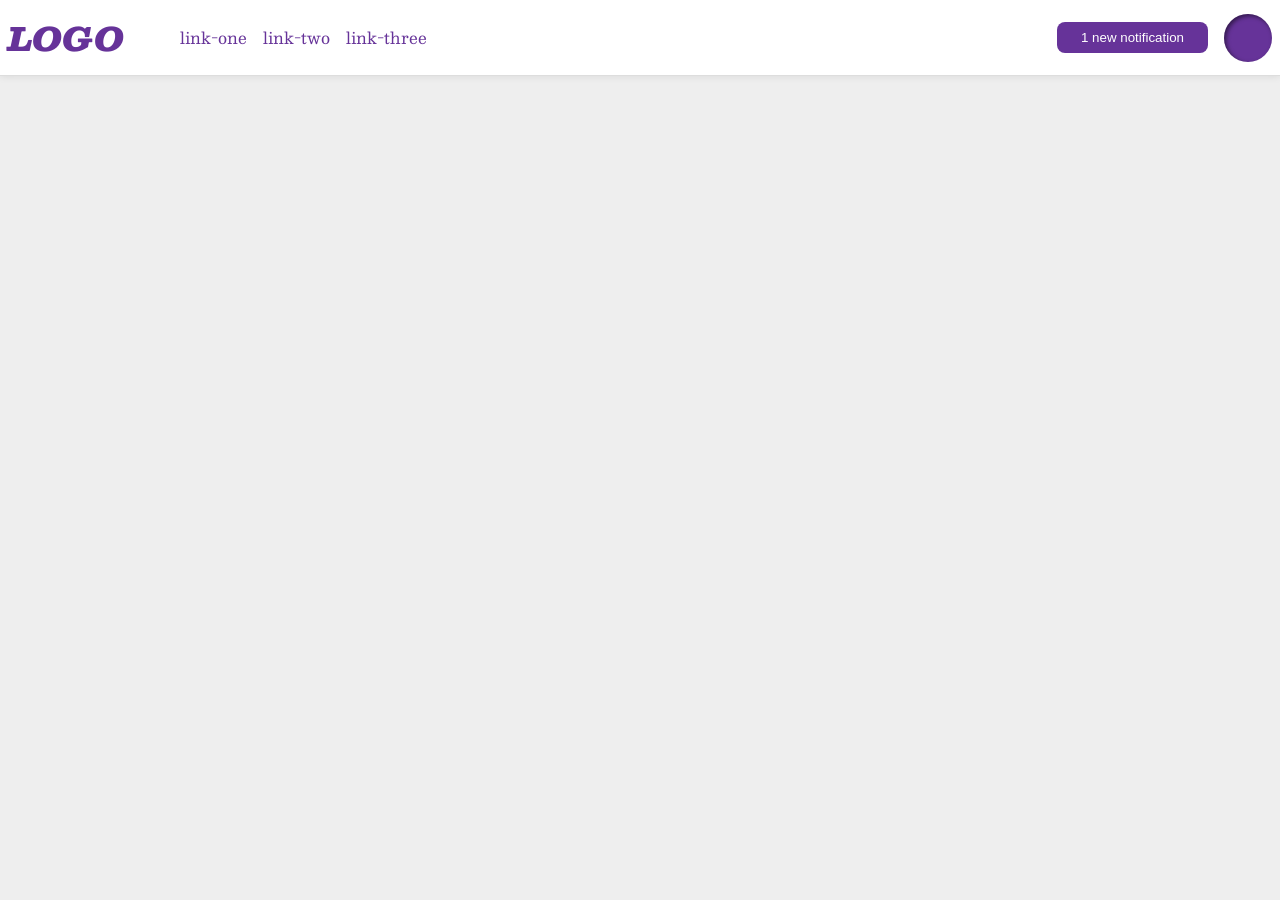
<file: flex/03-flex-header-2/index.html>
<!DOCTYPE html>
<html lang="en">
  <head>
    <meta charset="UTF-8">
    <meta http-equiv="X-UA-Compatible" content="IE=edge">
    <meta name="viewport" content="width=device-width, initial-scale=1.0">
    <title>Flex Header 2</title>
    <link rel="stylesheet" href="style.css">
  </head>
  <body>
    <div class="header">
      <div class="left">
        <div class="logo">
          LOGO
        </div>
        <ul class="links">
          <li><a href="https://google.com">link-one</a></li>
          <li><a href="https://google.com">link-two</a></li>
          <li><a href="https://google.com">link-three</a></li>
        </ul>
      </div>
      <div class="right">
        <button class="notifications">
          1 new notification
        </button>
        <div class="profile-image"></div>
      </div>
    </div>
  </body>
</html>
</file>
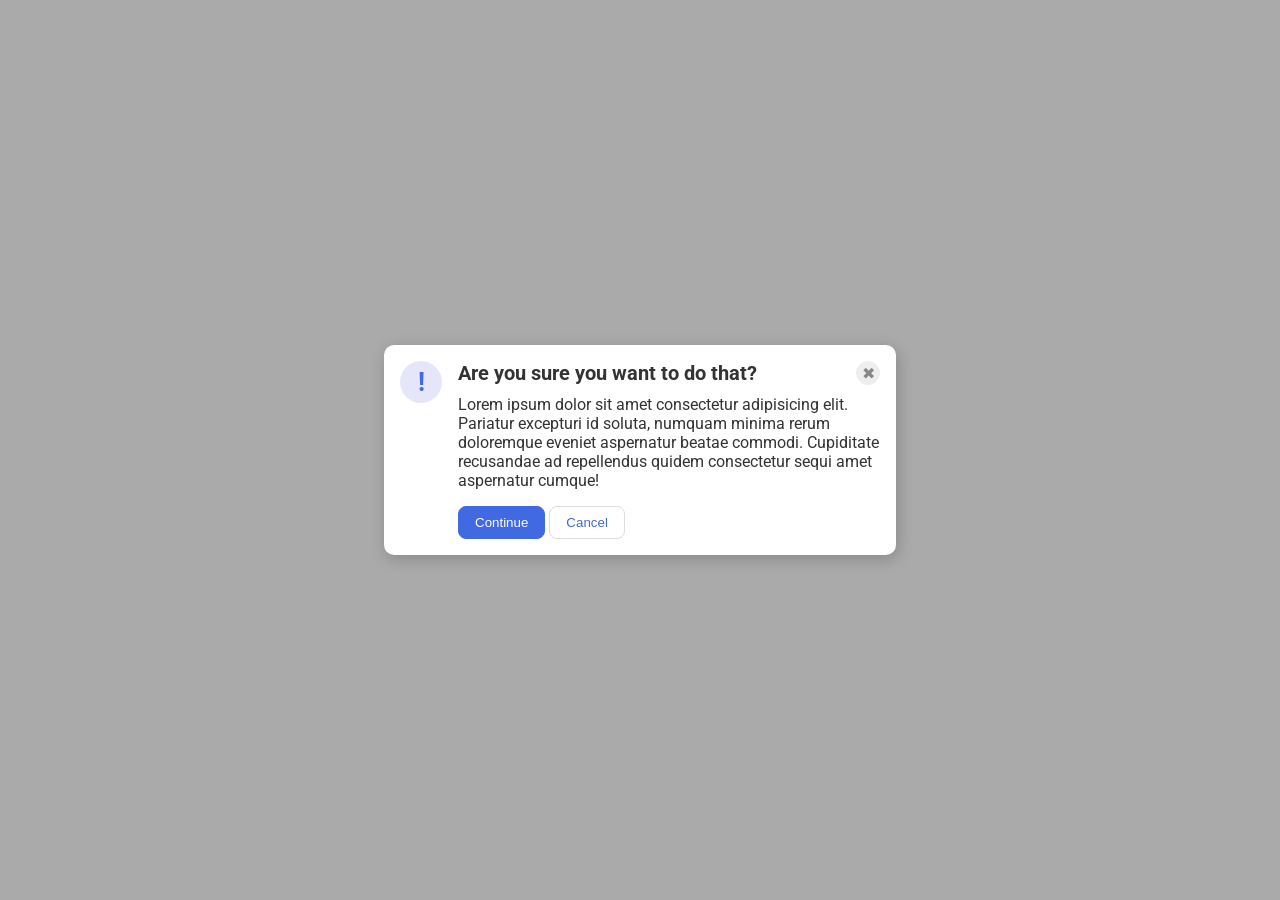
<file: flex/05-flex-modal/index.html>
<!DOCTYPE html>
<html lang="en">
  <head>
    <meta charset="UTF-8">
    <meta http-equiv="X-UA-Compatible" content="IE=edge">
    <meta name="viewport" content="width=device-width, initial-scale=1.0">
    <link rel="stylesheet" href="style.css">
    <title>Modal</title>
  </head>
  <body>
    <div class="modal">
      <div class="icon">!</div>
      <div class="container">
        <div class="header">Are you sure you want to do that?
          <button class="close-button">✖</button>
        </div>
        <div class="text">Lorem ipsum dolor sit amet consectetur adipisicing elit. Pariatur excepturi id soluta, numquam minima rerum doloremque eveniet aspernatur beatae commodi. Cupiditate recusandae ad repellendus quidem consectetur sequi amet aspernatur cumque!</div>
        <button class="continue">Continue</button>
        <button class="cancel">Cancel</button>
      </div>
    </div>
  </body>
</html>
</file>
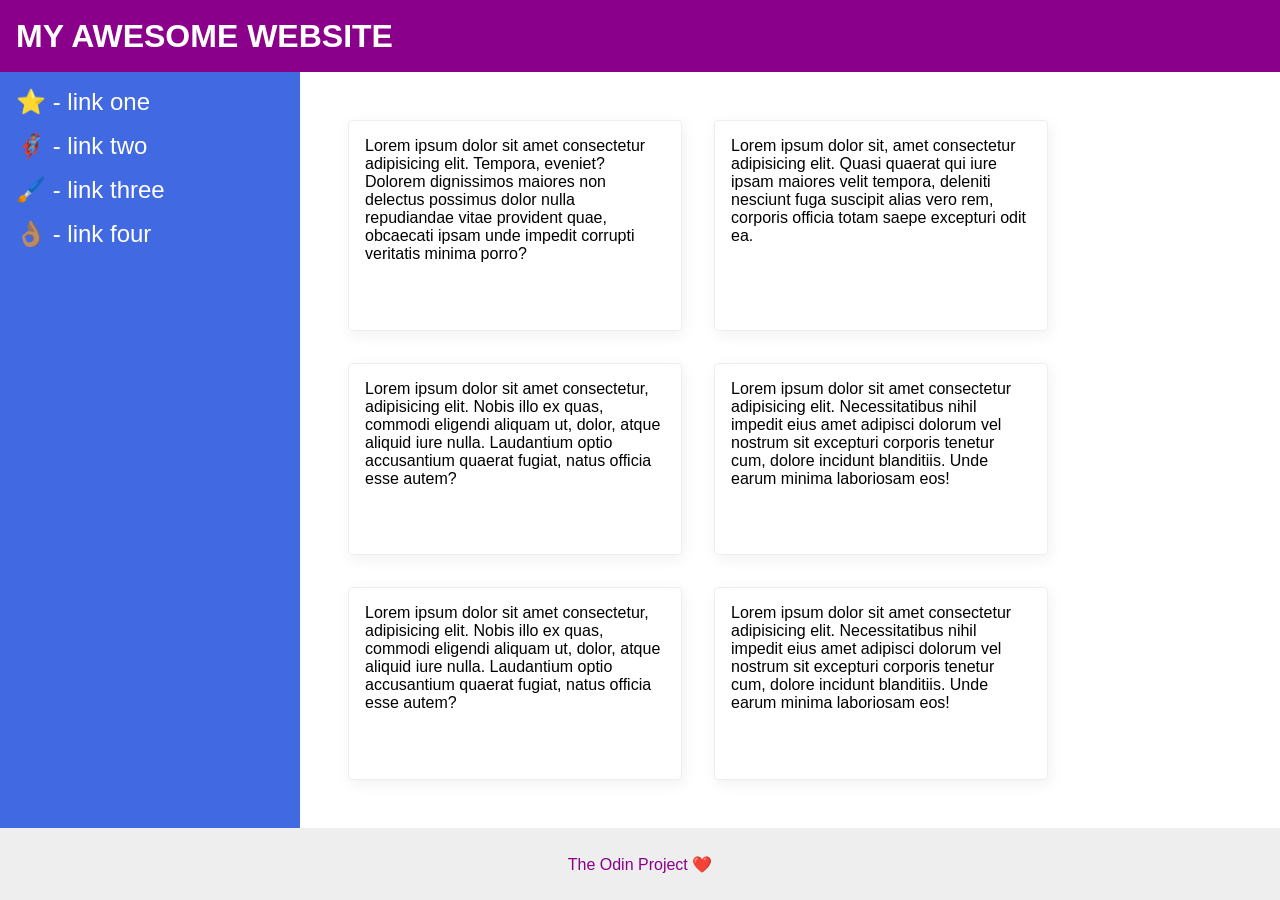
<file: flex/07-flex-layout-2/index.html>
<!DOCTYPE html>
<html lang="en">
  <head>
    <meta charset="UTF-8">
    <meta http-equiv="X-UA-Compatible" content="IE=edge">
    <meta name="viewport" content="width=device-width, initial-scale=1.0">
    <title>The Holy Grail</title>
    <link rel="stylesheet" href="style.css">
  </head>
  <body>
    <div class="header">
      MY AWESOME WEBSITE
    </div>
    <div class="body">
      <div class="sidebar">
        <ul>
          <li><a href="#">⭐ - link one</a></li>
          <li><a href="#">🦸🏽‍♂️ - link two</a></li>
          <li><a href="#">🖌️ - link three</a></li>
          <li><a href="#">👌🏽 - link four</a></li>
        </ul>
      </div>
      <div class="container">
        <div class="card">Lorem ipsum dolor sit amet consectetur adipisicing elit. Tempora, eveniet? Dolorem dignissimos maiores non delectus possimus dolor nulla repudiandae vitae provident quae, obcaecati ipsam unde impedit corrupti veritatis minima porro?</div>
        <div class="card">Lorem ipsum dolor sit, amet consectetur adipisicing elit. Quasi quaerat qui iure ipsam maiores velit tempora, deleniti nesciunt fuga suscipit alias vero rem, corporis officia totam saepe excepturi odit ea.</div>
        <div class="card">Lorem ipsum dolor sit amet consectetur, adipisicing elit. Nobis illo ex quas, commodi eligendi aliquam ut, dolor, atque aliquid iure nulla. Laudantium optio accusantium quaerat fugiat, natus officia esse autem?</div>
        <div class="card">Lorem ipsum dolor sit amet consectetur adipisicing elit. Necessitatibus nihil impedit eius amet adipisci dolorum vel nostrum sit excepturi corporis tenetur cum, dolore incidunt blanditiis. Unde earum minima laboriosam eos!</div>
        <div class="card">Lorem ipsum dolor sit amet consectetur, adipisicing elit. Nobis illo ex quas, commodi eligendi aliquam ut, dolor, atque aliquid iure nulla. Laudantium optio accusantium quaerat fugiat, natus officia esse autem?</div>
        <div class="card">Lorem ipsum dolor sit amet consectetur adipisicing elit. Necessitatibus nihil impedit eius amet adipisci dolorum vel nostrum sit excepturi corporis tenetur cum, dolore incidunt blanditiis. Unde earum minima laboriosam eos!</div>
      </div>
    </div>
      <div class="footer">
        The Odin Project ❤️
      </div>
  </body>
</html>
</file>
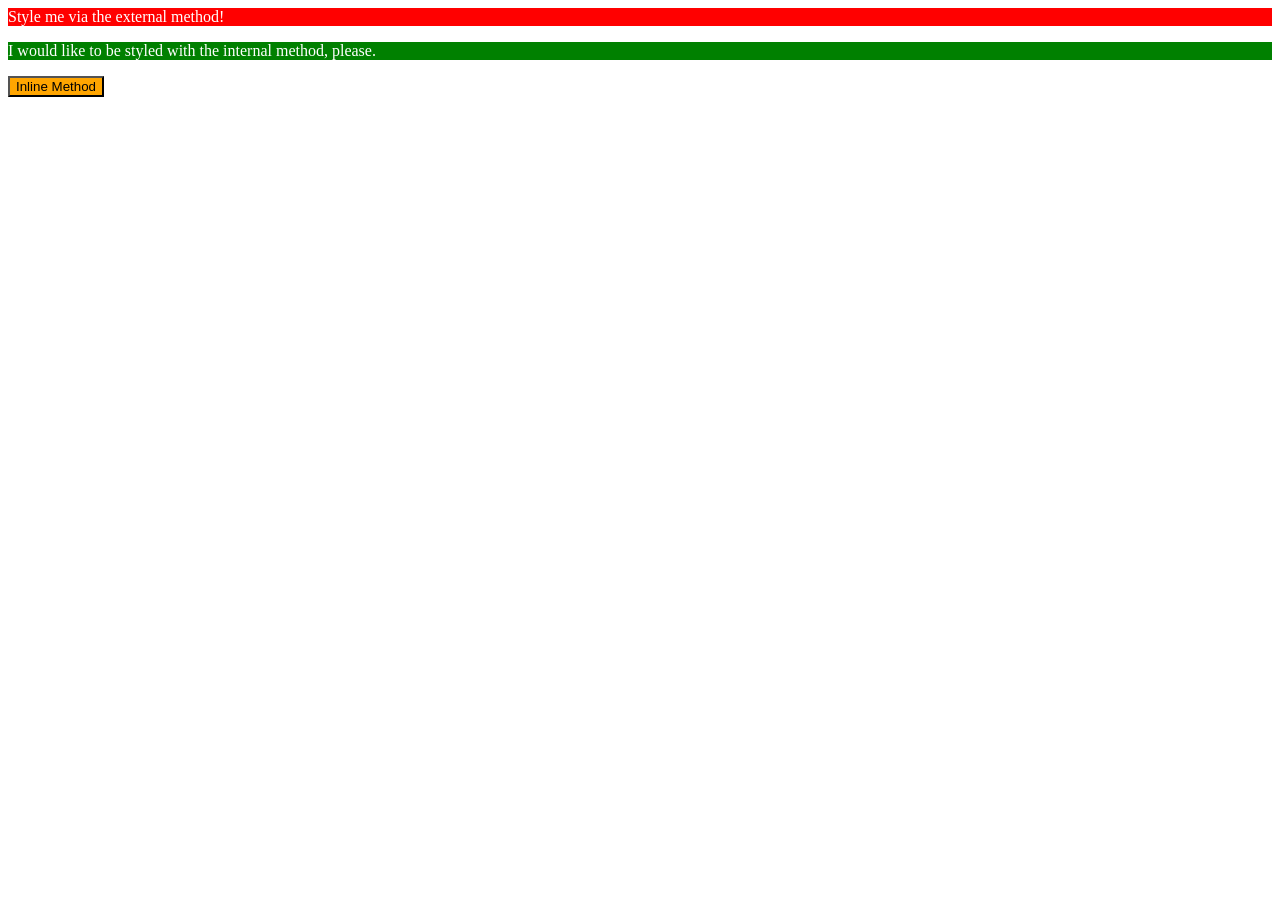
<file: foundations/01-css-methods/index.html>
<!DOCTYPE html>
<html lang="en">
  <head>
    <meta charset="UTF-8">
    <meta http-equiv="X-UA-Compatible" content="IE=edge">
    <meta name="viewport" content="width=device-width, initial-scale=1.0">
    <title>Methods for Adding CSS</title>
    <link rel="stylesheet" href="style.css">
    <style>
      p{
        background-color: green;
        color: white;
      }
    </style>
  </head>
  <body>
    <div>Style me via the external method!</div>
    <p>I would like to be styled with the internal method, please.</p>
    <button style="background-color: orange">Inline Method</button>
  </body>
</html>
</file>
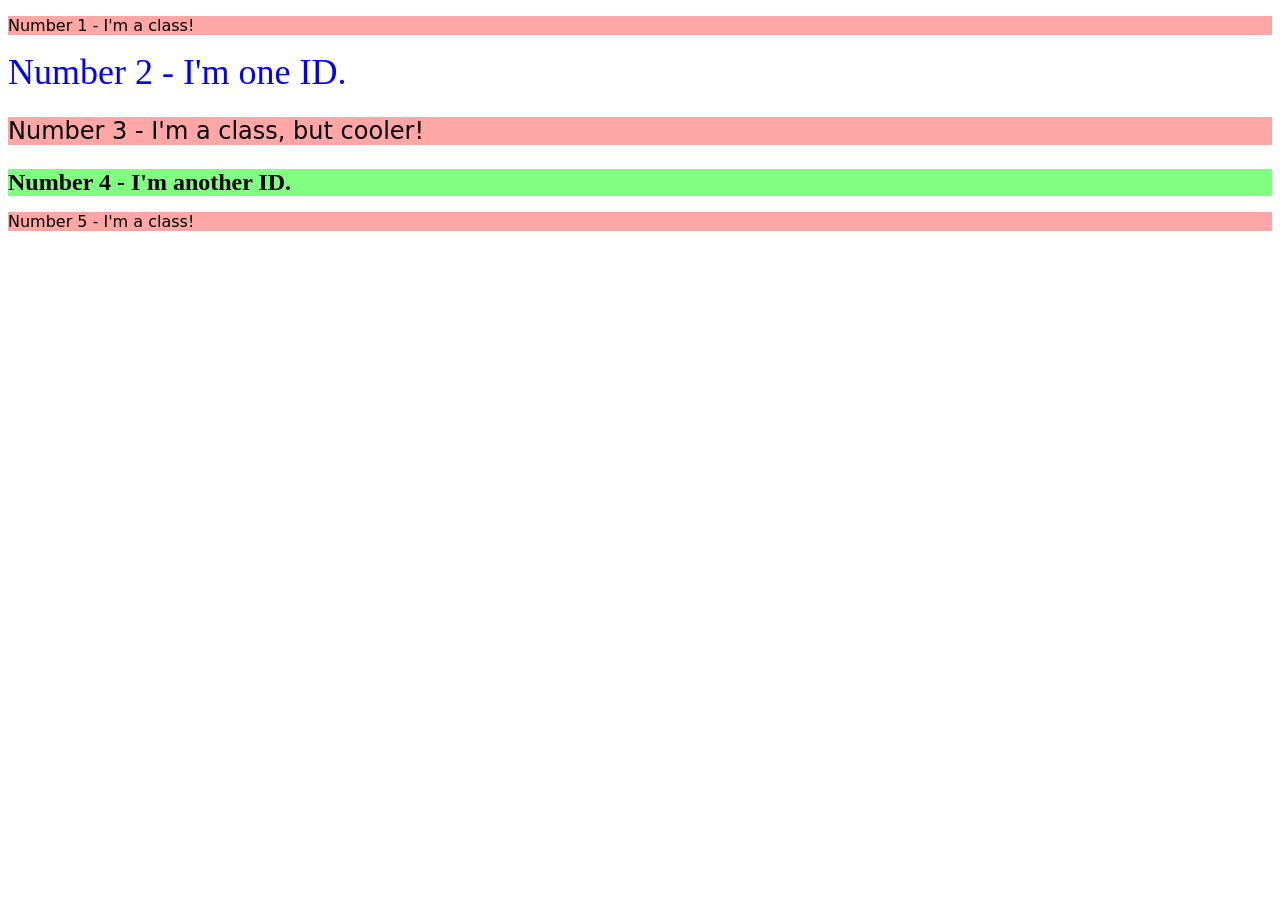
<file: foundations/02-class-id-selectors/index.html>
<!DOCTYPE html>
<html lang="en">
  <head>
    <meta charset="UTF-8">
    <meta http-equiv="X-UA-Compatible" content="IE=edge">
    <meta name="viewport" content="width=device-width, initial-scale=1.0">
    <title>Class and ID Selectors</title>
    <link rel="stylesheet" href="style.css">
  </head>
  <body>
    <p class="odd">Number 1 - I'm a class!</p>
    <div id="num2">Number 2 - I'm one ID.</div>
    <p class="odd fontsize">Number 3 - I'm a class, but cooler!</p>
    <div id="num4" class="fontsize">Number 4 - I'm another ID.</div>
    <p class="odd">Number 5 - I'm a class!</p>
  </body>
</html>
</file>
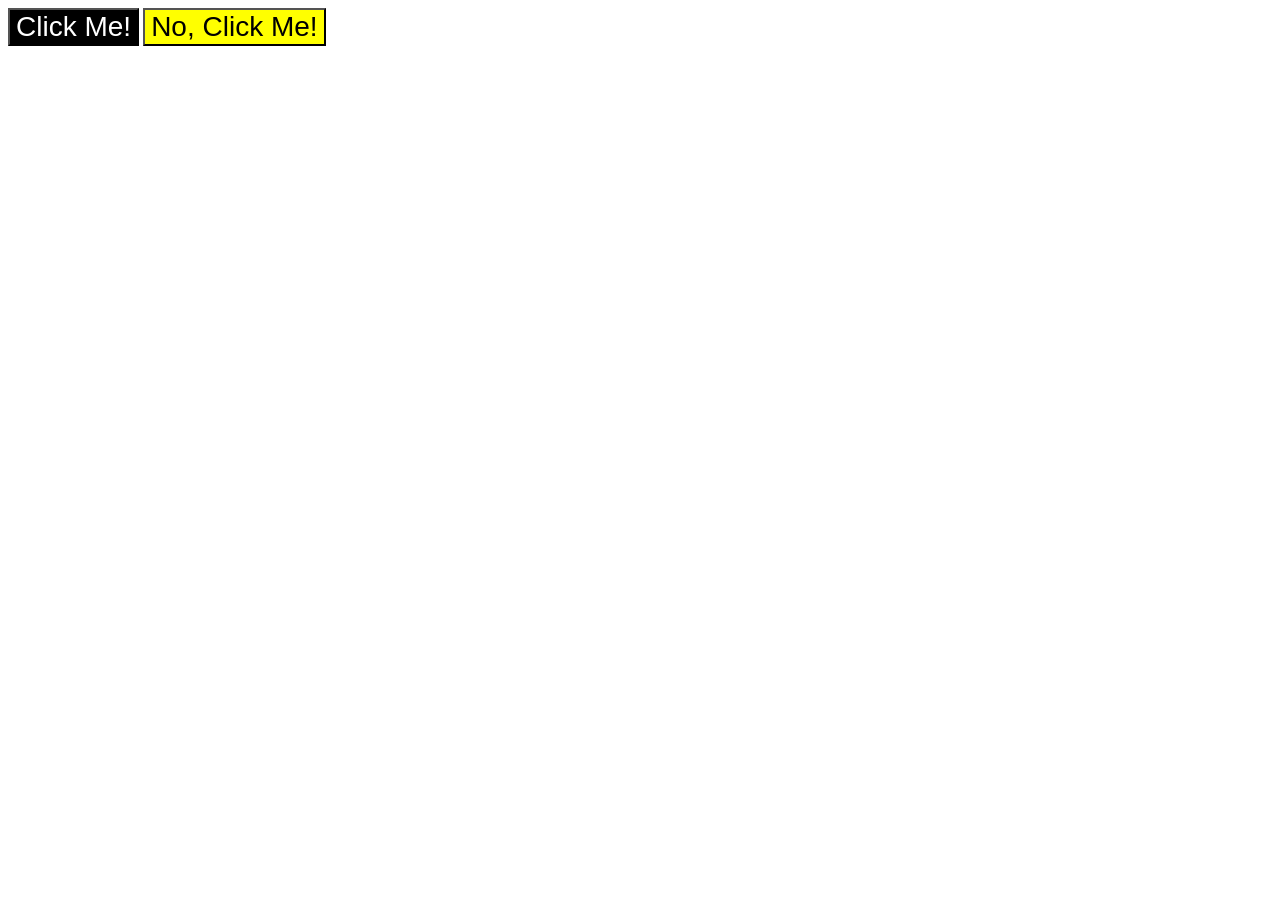
<file: foundations/03-grouping-selectors/index.html>
<!DOCTYPE html>
<html lang="en">
  <head>
    <meta charset="UTF-8">
    <meta http-equiv="X-UA-Compatible" content="IE=edge">
    <meta name="viewport" content="width=device-width, initial-scale=1.0">
    <title>Grouping Selectors</title>
    <link rel="stylesheet" href="style.css">
  </head>
  <body>
    <button class="btn1">Click Me!</button>
    <button class="btn2">No, Click Me!</button>
  </body>
</html>
</file>
<file: flex/03-flex-header-2/style.css>
/* this is some magical font-importing.  
you'll learn about it later. */
@import url('https://fonts.googleapis.com/css2?family=Besley:ital,wght@0,400;1,900&display=swap');

body {
  margin: 0;
  background: #eee;
  font-family: Besley, serif;
}

.header {
  background: white;
  border-bottom: 1px solid #ddd;
  box-shadow: 0 0 8px rgba(0,0,0,.1);
  display: flex;
  flex-wrap: wrap;
  padding: 8px;
  justify-content: space-between; 
  align-items: center;
}

.profile-image {
  background: rebeccapurple;
  box-shadow: inset 2px 2px 4px rgba(0,0,0,.5);
  border-radius: 50%;
  width: 48px;
  height: 48px;
}

.logo {
  color: rebeccapurple;
  font-size: 32px;
  font-weight: 900;
  font-style: italic;
}

.left, .right {
  display: flex;
  align-items: center;
  gap: 16px;
}

button {
  border: none;
  border-radius: 8px;
  background: rebeccapurple;
  color: white;
  padding: 8px 24px;
}

a {
  /* this removes the line under our links */
  text-decoration: none;
  color: rebeccapurple;
}

ul {
  list-style-type: none;
  display: flex;
  gap: 16px;
}
</file>
<file: flex/05-flex-modal/style.css>
@import url('https://fonts.googleapis.com/css2?family=Roboto:wght@400;700&display=swap');

html, body {
  height: 100%;
}

body {
  font-family: Roboto, sans-serif;
  margin: 0;
  background: #aaa;
  color: #333;
  /* I'll give you this one for free lol */
  display: flex;
  align-items: center;
  justify-content: center;
}

.modal {
  background: white;
  width: 480px;
  border-radius: 10px;
  box-shadow: 2px 4px 16px rgba(0,0,0,.2);
  display: flex;
  gap: 16px;
  padding: 16px;
}

.icon {
  color: royalblue;
  font-size: 26px;
  font-weight: 700;
  background: lavender;
  width: 42px;
  height: 42px;
  border-radius: 50%;
  display: flex;
  align-items: center;
  justify-content: center;
  flex-shrink: 0;
}

.close-button {
  background: #eee;
  border-radius: 50%;
  color: #888;
  font-weight: 400;
  font-size: 16px;
  height: 24px;
  width: 24px;
  display: flex;
  align-items: center;
  justify-content: center;
  border: 1px solid #eee;
  padding: 0;
}

.header{
  display: flex;
  justify-content: space-between;
  font-size: 20px;
  font-weight: bold;
  margin-bottom: 10px;
}

.text{
  margin-bottom: 16px;
}

button {
  cursor: pointer;
  padding: 8px 16px;
  border-radius: 8px;
}

button.continue {
  background: royalblue;
  border: 1px solid royalblue;
  color: white;
}

button.cancel {
  background: white;
  border: 1px solid #ddd;
  color: royalblue;
}
</file>
<file: flex/07-flex-layout-2/style.css>
body {
  font-family: -apple-system, BlinkMacSystemFont, 'Segoe UI', Roboto, Oxygen, Ubuntu, Cantarell, 'Open Sans', 'Helvetica Neue', sans-serif;
  margin: 0;
  min-height: 100vh;
  display: flex;
  flex-direction: column;
}

.header {
  height: 72px;
  background: darkmagenta;
  color: white;
  font-size: 32px;
  font-weight: 900;
  display: flex;
  align-items: center;
  padding: 0 16px;
}

.footer {
  height: 72px;
  background: #eee;
  color: darkmagenta;
  display: flex;
  align-items: center;
  justify-content: center;
}

.sidebar {
  width: 300px;
  background: royalblue;
  box-sizing: border-box;
  flex-shrink: 0;
  padding: 16px;
}

.card {
  border: 1px solid #eee;
  box-shadow: 2px 4px 16px rgba(0,0,0,.06);
  border-radius: 4px;
  padding: 16px;
  width: 300px;
}

.body {
  flex: 1;
  display: flex;
}

.container {
  padding: 48px;
  display: flex;
  flex-wrap: wrap;
  gap: 32px;
}

ul {
  list-style-type: none;
  margin: 0;
  padding: 0;
}

li {
  margin-bottom: 16px;
}

a {
  color: white;
  text-decoration: none;
  font-size: 24px;
}
</file>
<file: foundations/01-css-methods/style.css>
div {
	background-color: red;
	color: white;
}
</file>
<file: foundations/02-class-id-selectors/style.css>
.odd{
	background-color: rgb(255, 167, 167);
	font-family: "Verdana", "DejaVu Sans", "sans-serif";
}

#num2{
	color: blue;
	font-size: 36px;
}

.fontsize{
	font-size: 24px;
}

#num4{
	font-weight: bold;
	background-color: rgb(128, 255, 128);
}
</file>
<file: foundations/03-grouping-selectors/style.css>
.btn1{
	background-color: black;
	color: white;
}

.btn2{
	background-color: yellow;
}

.btn1, .btn2{
	font-size: 28px;
	font-family: "Helvetica", "Times New Roman", "sans-serif";
}
</file>
